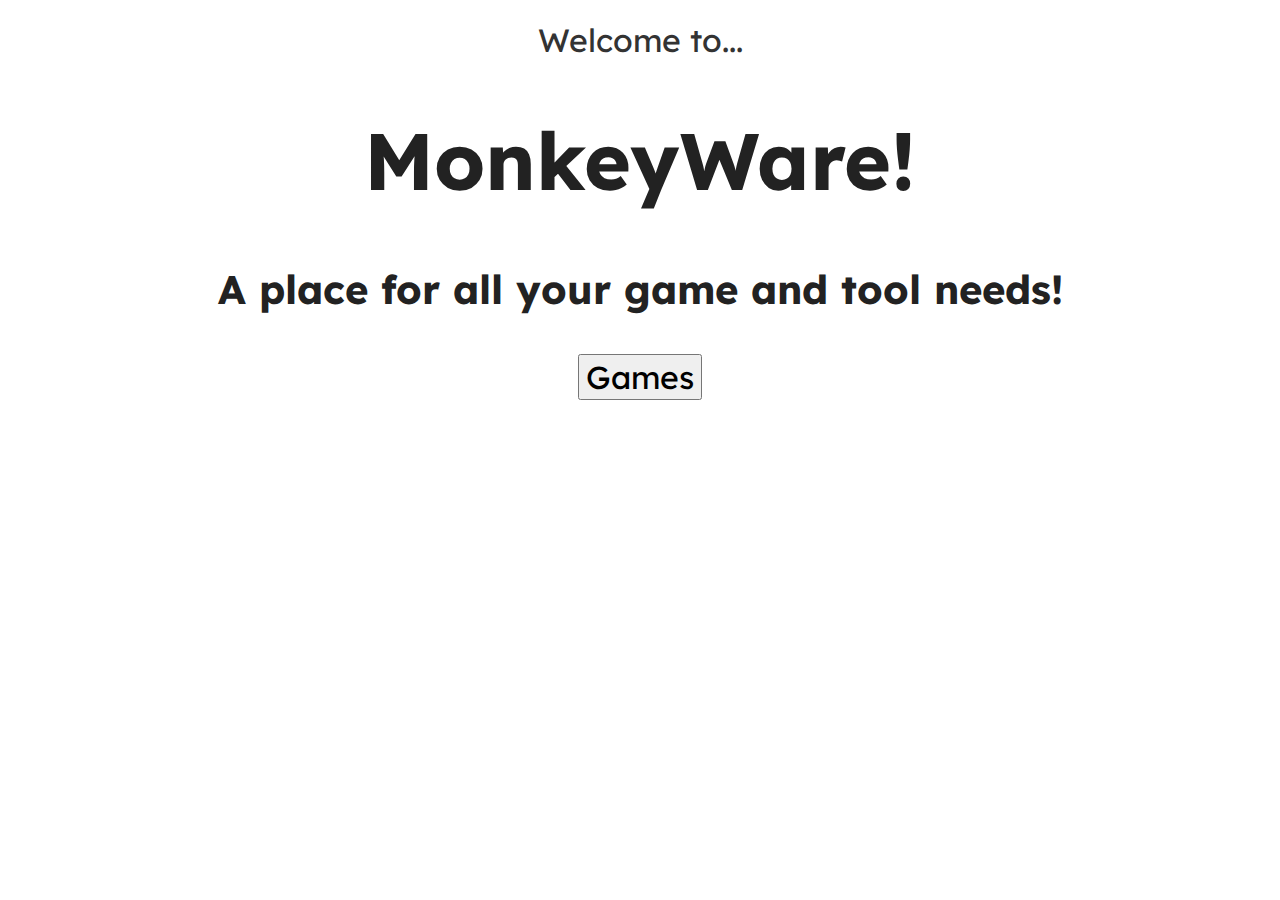
<file: index.html>
<html>
    <head>
        <link rel="preconnect" href="https://fonts.googleapis.com">
<link rel="preconnect" href="https://fonts.gstatic.com" crossorigin>
<link href="https://fonts.googleapis.com/css2?family=Lexend:wght@100..900&display=swap" rel="stylesheet">
        <meta charset="UTF-8">
        <meta name="viewport" content="width=device-width, initial-scale=1.0">
        <title>MonkeyWare</title>
        <link rel="stylesheet" href="styles.css">
    </head>
    <body>
        <p class="start-text">Welcome to... </p>
        <h1 class="start-text">MonkeyWare!</h1>
        <h2 class="start-text">A place for all your game and tool needs!</p>
            <button style="font-family: lexend; font-size: xx-large;" onclick="location.href='verification.html'">Games</button>
    </body>
</html>
</file>
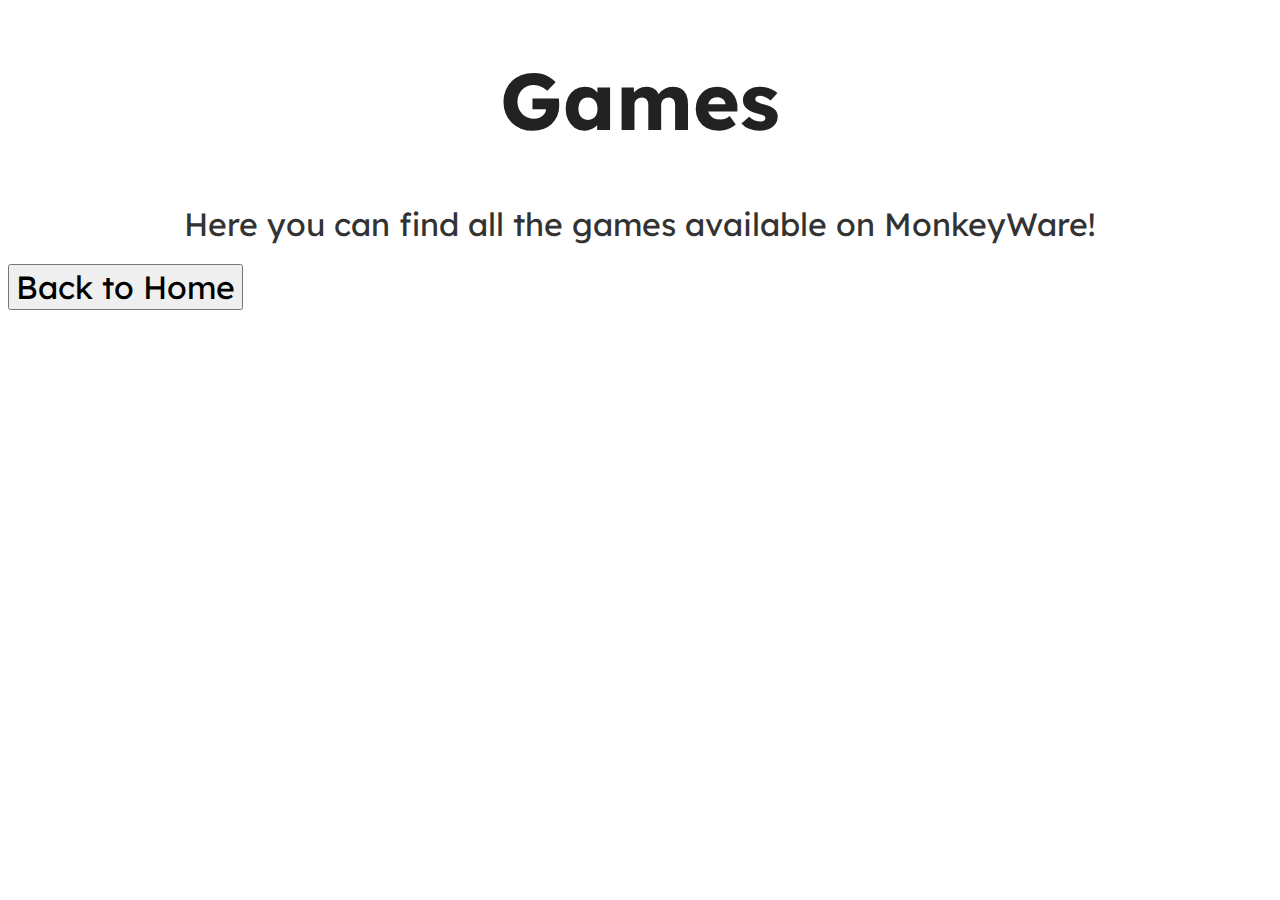
<file: games.html>
<html>

    <head>
        <link rel="preconnect" href="https://fonts.googleapis.com">
        <link rel="preconnect" href="https://fonts.gstatic.com" crossorigin>
        <link href="https://fonts.googleapis.com/css2?family=Lexend:wght@100..900&display=swap" rel="stylesheet">
        <meta charset="UTF-8">
        <meta name="viewport" content="width=device-width, initial-scale=1.0">
        <title>MonkeyWare - Games</title>
        <link rel="stylesheet" href="styles.css">
    </head>

    <body>
        <h1 class="start-text">Games</h1>
        <p class="start-text">Here you can find all the games available on MonkeyWare!</p>
        <button style="font-family: lexend; font-size: xx-large;" onclick="location.href='index.html'">Back to Home</button>
    </body>

</html>
</file>
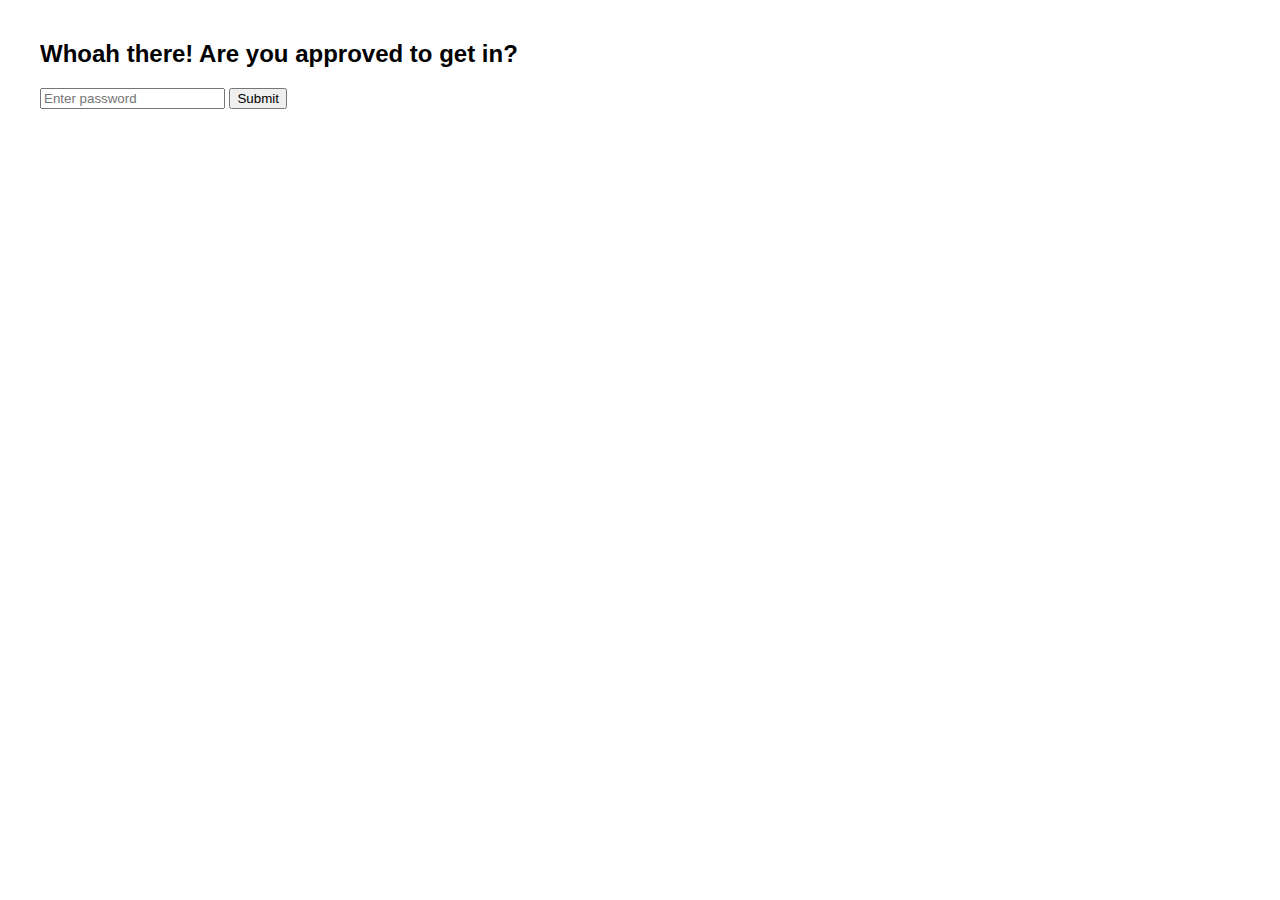
<file: verification.html>
<html lang="en">
<head>
    <meta charset="UTF-8">
    <title>Password Verification</title>
    <style>
        body { font-family: Arial, sans-serif; margin: 40px; }
        #gamesTab { display: none; margin-top: 20px; }
        #error { color: rgb(4, 0, 218); }
    </style>
</head>
<body>
    <h2>Whoah there! Are you approved to get in?</h2>
    <form id="passwordForm">
        <input type="password" id="passwordInput" placeholder="Enter password" required>
        <button type="submit">Submit</button>
        <div id="error"></div>
    </form>

    <script>
        const correctPassword = "d"; // Change this to your desired password

        document.getElementById('passwordForm').addEventListener('submit', function(e) {
            e.preventDefault();
            const input = document.getElementById('passwordInput').value;
            if (input === correctPassword) {
                window.location.href = 'games.html'; // Redirect to games.html
            } else {
                document.getElementById('error').textContent = 'Incorrect password. Try again.';
            }
        });
    </script>
</body>
</html>
</file>
<file: styles.css>
p.start-text {
  font-family: lexend;  
  font-size: 2em;
  color: #333;
  margin: 20px;
  text-align: center;
}

h1.start-text {
  font-family: lexend;
  font-size: 5em;
  color: #222;
  text-align: center;
  margin-top: 50px;
}

h2.start-text {
  font-family: lexend;
  font-size: 2.5em;
  color: #222;
  text-align: center;
  margin-top: 50px;
}
</file>
